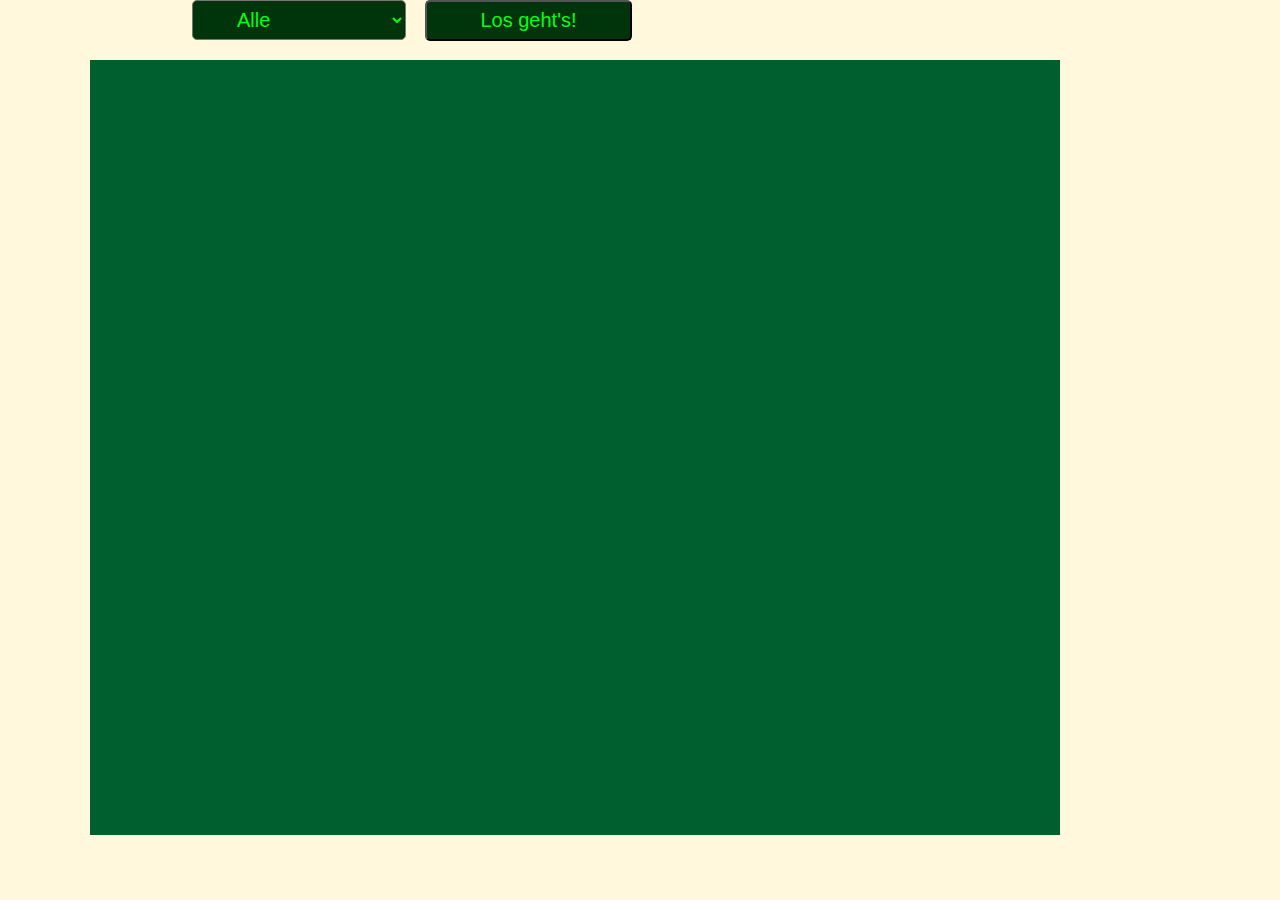
<file: buil/web/index.html>
<!DOCTYPE html><html><head>
    <meta charset="utf-8">
    <meta http-equiv="X-UA-Compatible" content="IE=edge">
    <meta name="viewport" content="width=device-width, initial-scale=1.0">
    <meta name="scaffolded-by" content="https://github.com/google/stagehand">
    <title>Football</title>
    <link rel="stylesheet" href="styles.css">
    <link rel="icon" href="favicon.ico">
    <script defer="" src="main.dart.js"></script>
    
</head>

<body>
<!--
<h1 id ="Title">
    Jan,
    <div id = "gameTitle">
        las mal schauen wer als nächster dran ist.<br>
        Los geht's!
    </div>

</h1>
-->


<div>
    <select id="select">
        <option value="All">Alle</option>
        <option value="Spieler">Spieler</option>
        <option value="Gewinner">Gewinner</option>
        <option value="WirSpielen">Wir spielen</option>
        <option value="GeldAbgeben">Geld einsatz</option>
    </select>
    <button id="playButton">Los geht's!</button>
</div>
<br>
<div id="currentImage">
</div>



</body></html>
</file>
<file: buil/web/styles.css>
@import url(https://fonts.googleapis.com/css?family=Roboto);

html, body {
  background: cornsilk;
  width: 100%;
  height: 100%;
  margin: 0;
  padding: 0;
  font-family: 'Roboto', sans-serif;
}

#Title{
  padding: 20px;
  text-align: center;
  font-size: 2em;
  font-weight: bold;
  color: #048800;
  text-shadow: 4px 4px 4px #02eb82;
}

#currentImage{
  margin-left: 7%;
  width: 75%;
  height: 85%;
  background: #005f2f;
  background-size: contain;
  background-repeat: no-repeat;
  background-position: center center;
  padding: 5px;
}

#playButton {
  margin-left: 15px;
  background: #00340a;
  width: 207px;
  height: 41px;
  -webkit-border-radius: 5;
  -moz-border-radius: 5;
  border-radius: 5px;
  font-family: Arial;
  color: #00ff16;
  font-size: 20px;
  padding: 7px 40px 7px 40px;
  text-decoration: none;
  z-index: 100;
}

#select{
  margin-left: 15%;
  background: #00340a;
  -webkit-border-radius: 5;
  -moz-border-radius: 5;
  border-radius: 5px;
  font-family: Arial;
  color: #00ff16;
  font-size: 20px;
  padding: 7px 40px 7px 40px;
  text-decoration: none;
  z-index: 100;
}

#playButton:hover {
  color: #dcff00;
  text-decoration: none;
}
</file>
